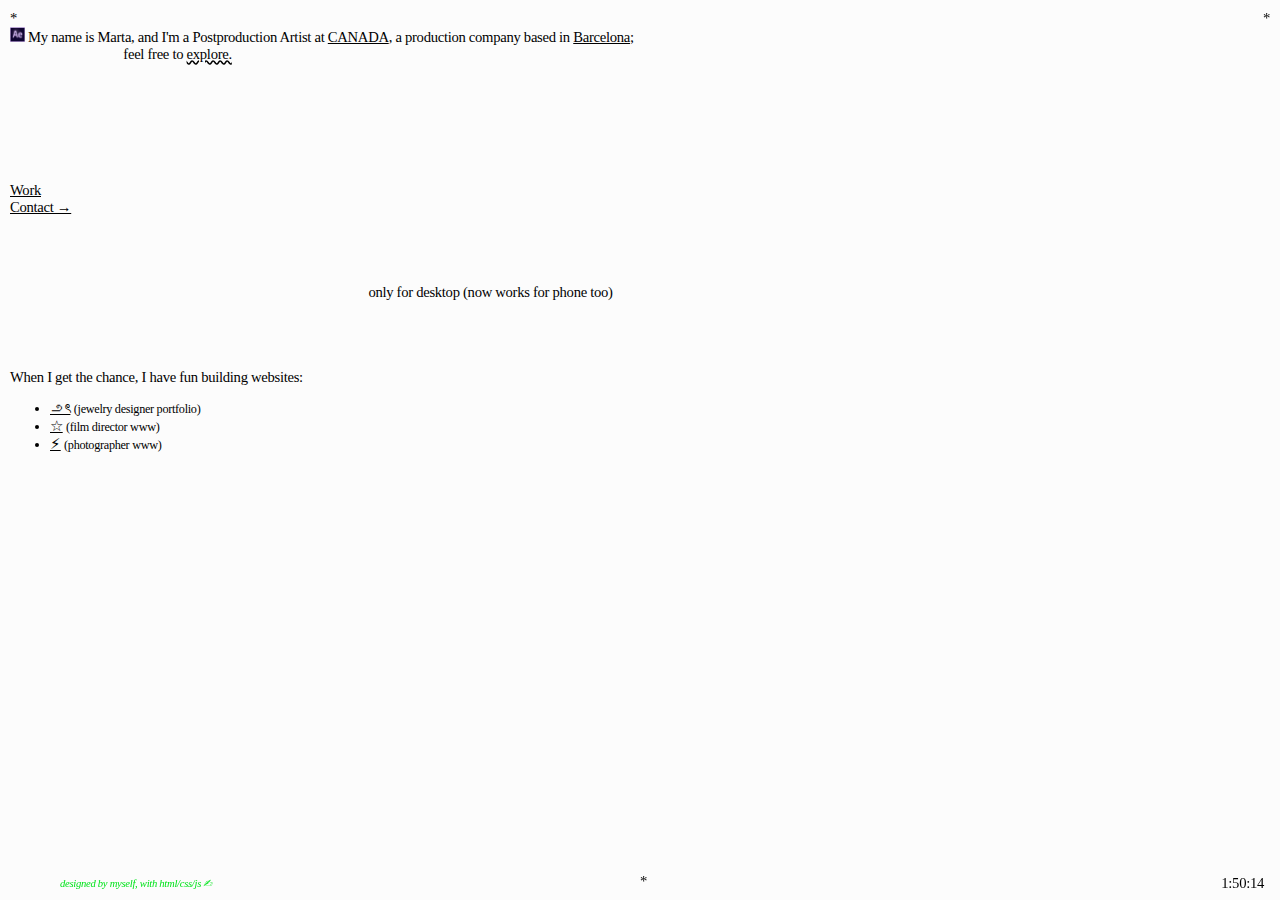
<file: index.html>
<!DOCTYPE html>
<html lang='en'>

<head>
    <meta http-equiv="Content-Type" content="text/html; charset=utf-8">
    <meta name="viewport" content="width=device-width, initial-scale=0.6">
    <meta name="description" content="Marta Castillo Ferrero - Postproduction Artist - VFX - CANADA Barcelona - Portfolio"> 
    <link rel="icon" href="assets/favicon.ico">
    <title>MARTA.MKV</title> 
<!-- opengraph.xyz -->
 <meta property="og:title" content="MARTA.MKV">
 <meta property="og:description" content="Marta Castillo Ferrero - Postproduction Artist - VFX - CANADA Barcelona - Portfolio">
 <meta property="og:image" content="assets/favicon.ico">

     <link rel="stylesheet" type="text/css" href="style.css">


    <style>
        body {
            overflow: hidden;
            background-size: cover;
            background-repeat: no-repeat;
        }

        span.star {
            cursor: pointer;
            font-size: 2rem;
            user-select: none;
        }

        
        .logo-img {
            height: 1em;
            vertical-align: baseline;
        }

        .wavy-underline {
            text-decoration-style: wavy;
        }

        #btn {
            text-decoration: underline;
            cursor: pointer;
        }

        #desktop {
            text-decoration: none;
        }

    
    </style>

    <script async src="https://www.googletagmanager.com/gtag/js?id=G-F9YHR26YNQ"></script>
    <script>
        window.dataLayer = window.dataLayer || [];
        function gtag(){dataLayer.push(arguments);}
        gtag('js', new Date());
        gtag('config', 'G-F9YHR26YNQ');
    </script>

</head>

<body onload="startTime()">
    <div id="content">
        <div class="container">
            <div class="text">
                <a href="#" class="styleone" id="egg">*</a>
                <div id="info"></div>
                <br>
                <img src="assets/AE-logo-old.png" alt="AE Logo" class="logo-img"> My name is Marta, and I'm a Postproduction Artist at
                <a href="https://www.canadacanada.com/" target="_blank" id="click_external_canada">CANADA</a>, a production company based in
                <a href="https://maps.app.goo.gl/8Jax9VNqDX4G4gpo7" target="_blank">Barcelona</a>;
                <br>
                𓇢𓇢 𓇢𓇢 𓇢𓇢𓇢𓇢 𓇢 feel free to <u class="wavy-underline">explore.</u>
                <br>
                <br>
                <br>
                <br>
                <br>
                <br>
                <br>
                <br>
                <a href="works" id="click_work_page">Work</a>
                <br>
                <div id="btn">Contact →</div>
                <br>
                <br>
                <br>
                <br>
                <a href="woym.html" id="desktop">only for desktop (now works for phone too)</a>
                <br>
                <br>
                <br>
                <br>
                <br>
                <div id="websites">When I get the chance, I have fun building websites:</div> <!-- like this one <a href="https://angelacastilloferrero.github.io/" target="_blank">౨ৎ</a> and this one <a href="https://toro-bravo.github.io/" target="_blank">☆</a></div>-->
                <ul class="wavy-underline">
                    <li><a href="https://angelacastilloferrero.github.io/" target="_blank">౨ৎ</a> <small>(jewelry designer portfolio)</small></li>
                    <li><a href="https://toro-bravo.github.io/" target="_blank">☆</a> <small>(film director www)</small></li>
                    <li><a href="https://www.heuramurgui.com/" target="_blank">⚡︎</a> <small>(photographer www)</small></li>
                 <!--<li><a href="https://www.juan-tribaldos.github.io.com/" target="_blank">☁︎</a> <small>(photographer archive/www)</small></li> -->
                </ul>
                <br>
                <br>
                <br>
                <br>
                <br>
                <a href="#" class="styleone" id="showBg">𓆏</a>
                <br>
                <div class="watermark"><i style="color:#00e31a">designed by myself, with html/css/js ✍︎︎</i></div>
                <br>
                <br>
                <br>
                <br>
                <br>
                <br>
                <br>
                <br>
                <br>
                <br>
                <br>
                <br>
                <br>
                <div id="star-wrapper">
                    <a href="#" class="styleone" id="star">*</a>
                    <span id="counter" style="display:none;">0</span>
                </div>
                <br>
                <br>
                <br>
                <br>
                <br>
                <a href="#" class="styleone" id="tabloid">*</a>
            </div>
            <div id="clock"></div>
        </div>
    </div>


    <script>
        // reloj
        function checkTime(i) {
            if (i < 10) {i = "0" + i;}
            return i;
        }

        function startTime() {
            let today = new Date();
            let h = today.getHours();
            let m = today.getMinutes();
            let s = today.getSeconds();
            m = checkTime(m);
            s = checkTime(s);
            document.getElementById('clock').innerHTML = h + ":" + m + ":" + s;
            const t = setTimeout(startTime, 500);
        }

        document.addEventListener('DOMContentLoaded', () => {
            // botón Contacto
            const btn = document.getElementById('btn');
            const originalText = btn.textContent;

            btn.addEventListener('click', function handleClick() {
                // Alternar texto
                if (btn.textContent === originalText) {
                    btn.textContent = 'Contact → marta.castillo(at)canadacanada(dot)com // casfemarta(at)gmail(dot)com';
                } else {
                    btn.textContent = originalText;
                }

               
                gtag('event', 'click', {
                    'event_category': 'interacción',
                    'event_label': 'Botón Contact'
                });
            });

            
            
            document.getElementById('click_work_page').addEventListener('click', function() {
                gtag('event', 'click_work_page');
                
            });

            
            document.getElementById('click_external_canada').addEventListener('click', function() {
                gtag('event', 'click_external_canada', {
                    'link_url': this.href 
                });
                
            });

            
document.getElementById('tabloid').addEventListener('click', function(e) {
    e.preventDefault();

    
    if (document.body.classList.contains('tabloid-bg')) {
        document.body.classList.remove('tabloid-bg');
    } else {
       
        document.body.classList.add('tabloid-bg');
    }

    
    gtag('event', 'tabloid_background_switch');
});

            
            document.getElementById('egg').addEventListener('click', async (e) => {
                const infoBox = document.getElementById('info');
                

                if (infoBox.style.display !== "block") {
                    
                    gtag('event', 'egginfo_view');
                }
                
                
                if (infoBox.style.display === "block") {
                    infoBox.style.display = "none";
                    return;
                }

                const ip = await getIP();
                const ua = navigator.userAgent;
                const lang = navigator.language;
                const tz = Intl.DateTimeFormat().resolvedOptions().timeZone;

                infoBox.textContent =
                    `IP Address: ${ip}\n` +
                    `Browser / OS: ${ua}\n` +
                    `Language: ${lang}\n` +
                    `Time Zone: ${tz}`;

                infoBox.style.display = "block";
            });

        }); // Fin DOMContentLoaded

       
        let count = 0;
        const counter = document.getElementById("counter");
        let recordTarget = getRandomTarget();

        const messages = [
            "what if",
            "we all",
            "quit our jobs and",
            "just",
            "hang out"
        ];

        let currentMessageIndex = 0;

        function getRandomTarget() {
            return Math.floor(Math.random() * 10) + 5;
        }

        document.getElementById("star").addEventListener("click", function(e) {
            e.preventDefault();
            count++;
            counter.textContent = count;
            counter.style.display = "inline";

            
            gtag('event', 'star_click_counter', {
                'star_count': count 
            });

            if (count === recordTarget && currentMessageIndex < messages.length) {
                alert(messages[currentMessageIndex]);
                currentMessageIndex++;
                recordTarget = count + getRandomTarget();
            }
        });

        
        let frogClickCount = 0;
        const showBg = document.getElementById('showBg');
        const fotos = [
            'assets/foto01.png',
            'assets/foto02.png',
            'assets/foto03.png',
            'assets/foto04.png'
        ];

        const textos = [
            "Born: Granada\n \n(data loaded 13%)",
            "Born: Granada\nRaised: Valencia\n \n(data loaded 41%)",
            "Born: Granada\nRaised: Valencia\nBased: Barcelona\n \n(data loaded 75%)",
            "Born: Granada\nRaised: Valencia\nBased: Barcelona\n \nI enjoy geeky stuff, quiet environments, people (in small doses), animals (in all doses),\nbooks, <2h movies, >2h playlists,\nnature, and watching the world like it’s a documentary.\nI studied oceanography, now I tweak pixels as a VFX artist.\nEternally learning.\n \n(data loaded 100%)"
        ];

        
        const textoDiv = document.createElement('div');
        textoDiv.style.position = 'fixed';
        textoDiv.style.top = '80%';
        textoDiv.style.left = '50%';
        textoDiv.style.transform = 'translate(-50%, -50%)';
        textoDiv.style.color = 'black';
        textoDiv.style.fontFamily = '"Times New Roman", Times, serif';
        textoDiv.style.fontSize = '11pt';
        textoDiv.style.maxWidth = '80%';
        textoDiv.style.wordWrap = 'break-word';
        textoDiv.style.textAlign = 'center';
        textoDiv.style.whiteSpace = 'pre-line';
        document.body.appendChild(textoDiv);

        showBg.addEventListener('click', function(e) {
            e.preventDefault();

             
            gtag('event', 'frog_easter_egg', {
                'frog_click_num': frogClickCount + 1 
            });

            // Change bg
            document.body.style.backgroundImage = `url('${fotos[frogClickCount]}')`;
            document.body.style.backgroundSize = 'cover';
            document.body.style.backgroundPosition = 'center';

            // random position frog
            const randomBottom = Math.floor(Math.random() * (window.innerHeight - showBg.offsetHeight));
            const randomLeft = Math.floor(Math.random() * (window.innerWidth - showBg.offsetWidth));
            showBg.style.position = "absolute";
            showBg.style.bottom = `${randomBottom}px`;
            showBg.style.left = `${randomLeft}px`;

            textoDiv.textContent = textos[frogClickCount];


            frogClickCount = (frogClickCount + 1) % fotos.length;
        });

        
        async function getIP() {
            try {
                const res = await fetch('https://api.ipify.org?format=json');
                const data = await res.json();
                return data.ip;
            } catch {
                return 'Unavailable';
            }
        }
    </script>


</body>
</html>
</file>
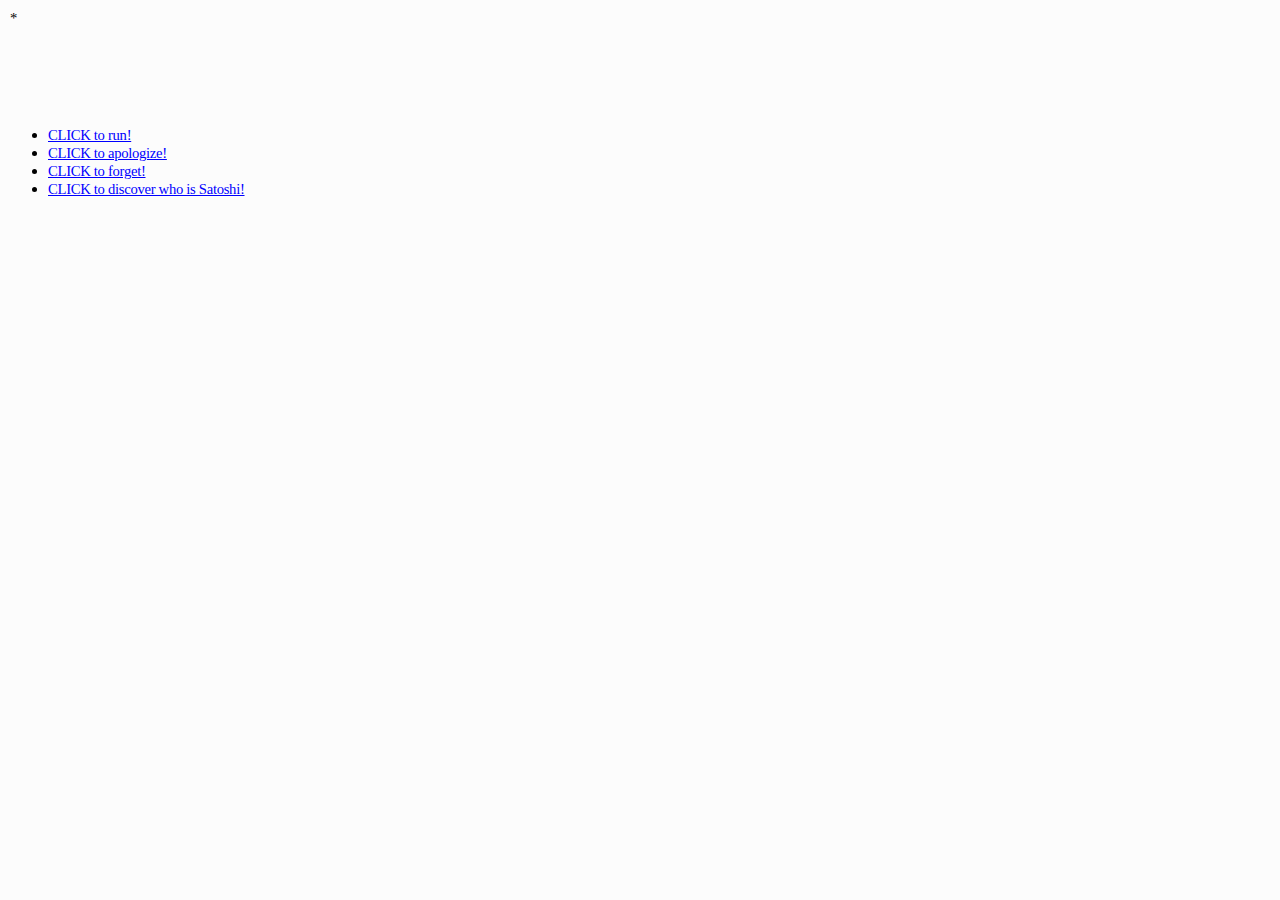
<file: clickclick.html>
<!DOCTYPE html>
<html lang='en'>
<head>
  <meta charset="utf-8">
  <meta name="viewport" content="width=device-width, initial-scale=1.0"> 
  <title>clickclickclick</title>
  <link rel="icon" href="assets/favicon.ico">
  <link rel="stylesheet" type="text/css" href="style.css">


  <script async src="https://www.googletagmanager.com/gtag/js?id=G-F9YHR26YNQ"></script>
  <script>
    window.dataLayer = window.dataLayer || [];
    function gtag(){dataLayer.push(arguments);}
    gtag('js', new Date());
    gtag('config', 'G-F9YHR26YNQ');
  </script>
</head>
<body>
  <div id="content">
    <div class="container">
      <div class="text">
        <a href='index' id="home-link">*</a><br>
        
      </div>
    </div>
  </div>

<br>
<br>
<br>
<br>

<ul>
    <li><a href='assets/you-can-leave.png' target="_blank" style="text-decoration: underline; color: #0000ff;">CLICK to run!</a></li>
    <li><a href='sorry.html'target="_blank" style="text-decoration: underline; color: #0000ff;">CLICK to apologize!</a></li>
    <li><a href='forget.html' target="_blank" style="text-decoration: underline; color: #0000ff;">CLICK to forget!</a></li>
    <li><a href='https://www.youtube.com/watch?v=emDJTGTrEm0' target="_blank" style="text-decoration: underline; color: #0000ff;">CLICK to discover who is Satoshi!</a></li>
</ul>   
  </div>

 
</body>
</html>
</file>
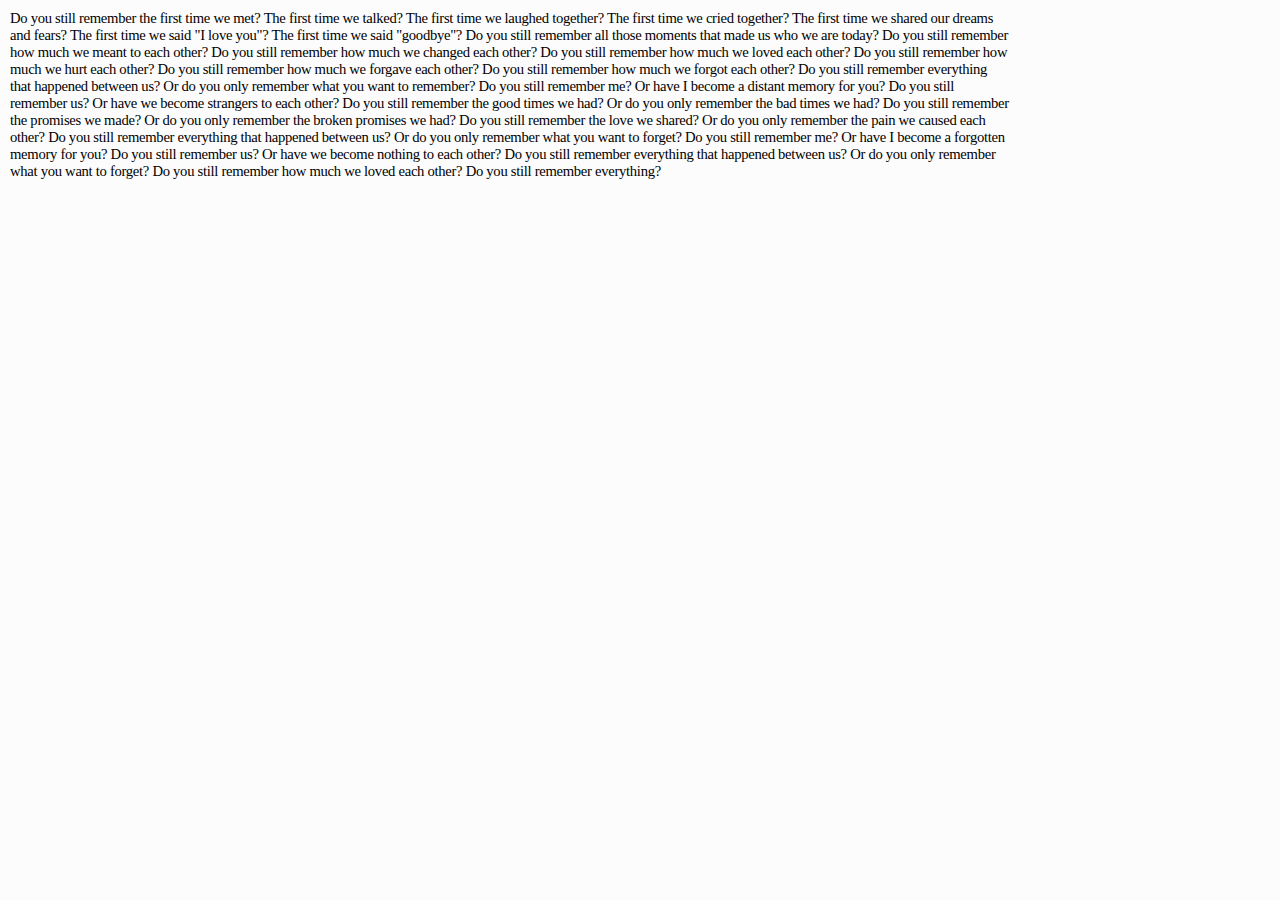
<file: forget.html>
<!DOCTYPE html>
<html lang='en'>    

<head>
  <meta charset="utf-8">
  <meta name="viewport" content="width=device-width, initial-scale=1.0"> 
  <title>Do you still remember?</title>
  <link rel="icon" href="assets/favicon.ico">
  <link rel="stylesheet" type="text/css" href="style.css">
  
  <style>
    .text { margin-bottom: 1rem; }
    ul { margin-top: 1rem; }
    li { margin-bottom: 0.5rem; }
    a { font-family: "Times New Roman", Times, serif; font-size: 11pt; letter-spacing: -0.3px; text-decoration: underline; color: black; }
  </style>  

</head> 

<body>
 <div class="container">
  
    <div class="text">
      Do you still remember the first time we met? The first time we talked? The first time we laughed together? The first time we cried together? The first time we shared our dreams and fears? The first time we said "I love you"? The first time we said "goodbye"? Do you still remember all those moments that made us who we are today? Do you still remember how much we meant to each other? Do you still remember how much we changed each other? Do you still remember how much we loved each other? Do you still remember how much we hurt each other? Do you still remember how much we forgave each other? Do you still remember how much we forgot each other? Do you still remember everything that happened between us? Or do you only remember what you want to remember? Do you still remember me? Or have I become a distant memory for you? Do you still remember us? Or have we become strangers to each other? Do you still remember the good times we had? Or do you only remember the bad times we had? Do you still remember the promises we made? Or do you only remember the broken promises we had? Do you still remember the love we shared? Or do you only remember the pain we caused each other? Do you still remember everything that happened between us? Or do you only remember what you want to forget? Do you still remember me? Or have I become a forgotten memory for you? Do you still remember us? Or have we become nothing to each other? Do you still remember everything that happened between us? Or do you only remember what you want to forget?  Do you still remember how much we loved each other? Do you still remember everything?
</body>
</html>
</file>
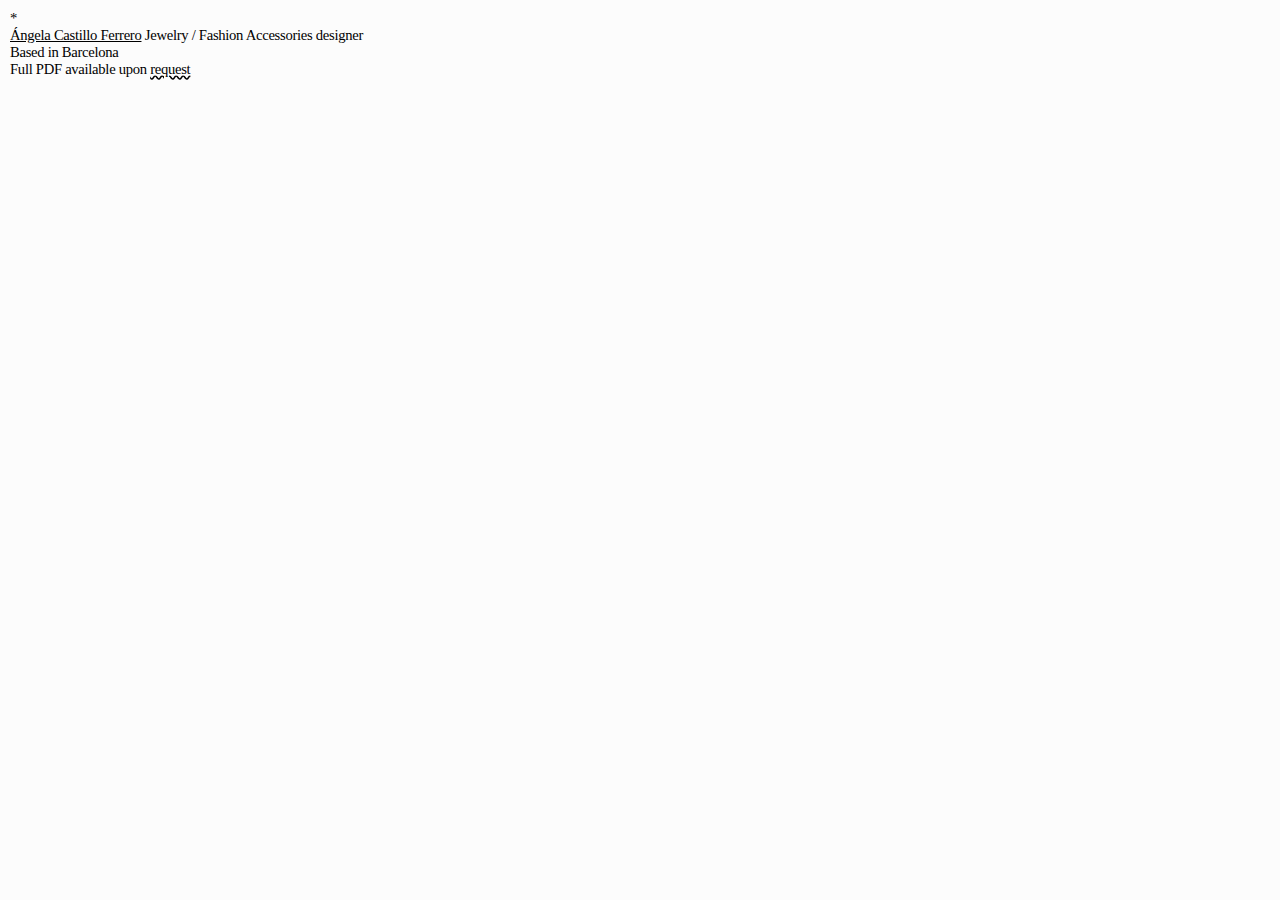
<file: indexx.html>
<!DOCTYPE html>
<html lang='en'>

<head>
    <meta http-equiv="Content-Type" content="text/html; charset=utf-8">
    <meta name="viewport" content="width=device-width, initial-scale=0.6">

    <title>ANGELA QUÉ HACES</title>

    <link rel="icon" href="assets/favicon.ico">
    <link rel="stylesheet" type="text/css" href="style.css">

    <style>
        body {
            overflow: hidden;
            background-size: cover;
            background-repeat: no-repeat;
        }


        /* estilos */
        .logo-img {
            height: 1em;
            vertical-align: baseline;
        }

        .wavy-underline {
            text-decoration-style: wavy;
        }

        #btn {
            text-decoration: underline;
            cursor: pointer;
        }

        #desktop {
            text-decoration: none;
        }
    </style>

</head>

<body>
    <div id="content">
        <div class="container">
            <div class="text">
                <a href="#" class="styleone">*</a>
                <div id="info"></div>
                <br>
                <a href="https://www.instagram.com/angelaquehaces" target="_blank">Ángela Castillo Ferrero</a>
                Jewelry / Fashion Accessories designer
                <br>
                Based in Barcelona
                <br>
                Full PDF available upon <u class="wavy-underline">request</u>
                <br>
                <br>
                <br>
                <br>
                <br>
                <br>
                <br>
                <br>
                <br>
                <br>
                <br>
                <br>
                <br>
                <br>
                <br>
                <br>
                <br>
                <br>
                <br>
                <br>
                <br>
                <br>
                <br>
                <br>
                <br>
                <br>
                <br>
                <br>
                <br>
                <br>
                <br>
                <br>
                <br>
                <br>
                <br>
                <br>
                <br>
                <br>
                <br>
                <br>
                <br>
                <br>
                </div>
        </div>
    </div>



  
</body>
</html>
</file>
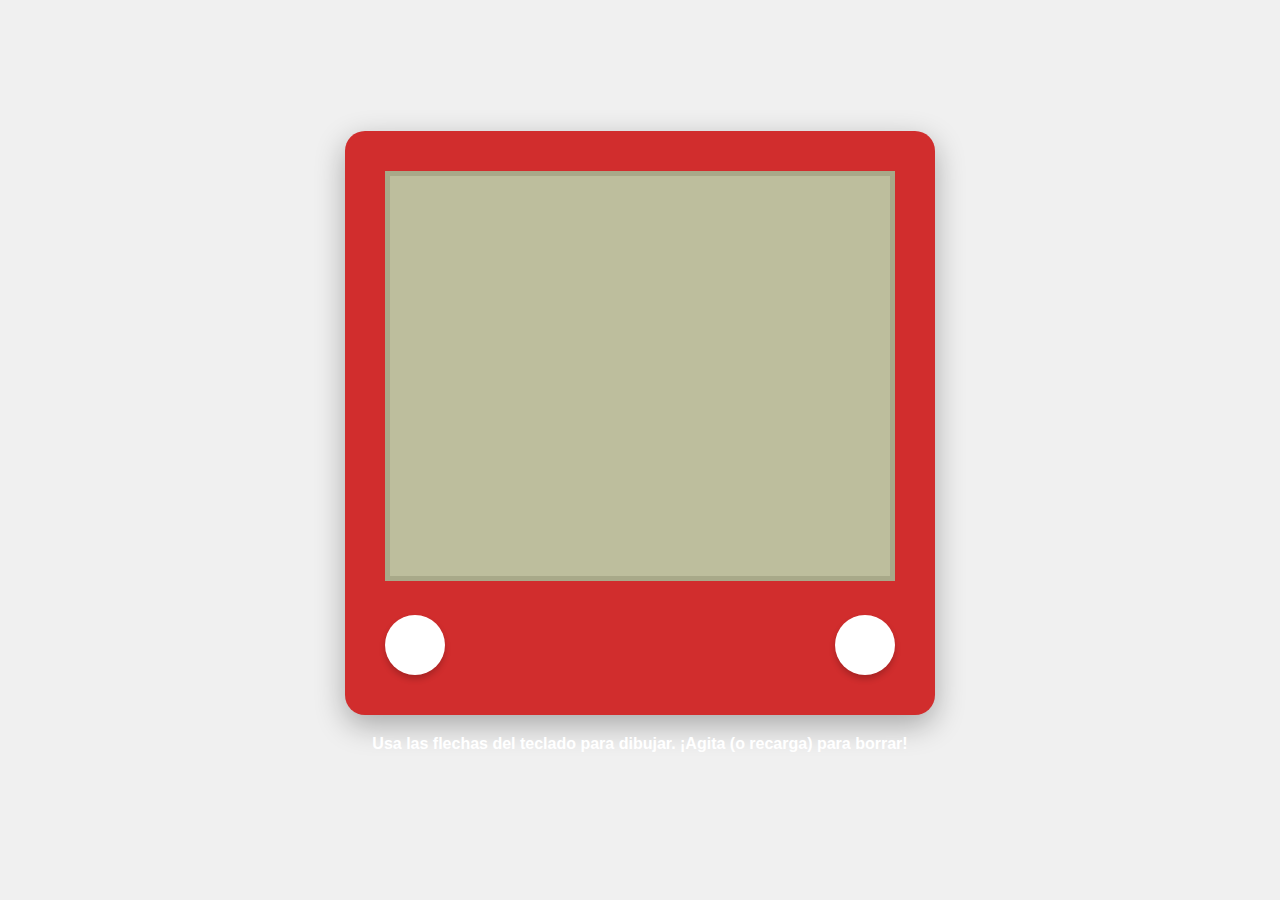
<file: telesketch.html>
<!DOCTYPE html>
<html lang="es">
<head>
    <meta charset="UTF-8">
    <title>Minimal Etch</title>
    <style>
        body {
            display: flex;
            flex-direction: column;
            align-items: center;
            justify-content: center;
            height: 100vh;
            margin: 0;
            background-color: #f0f0f0;
            font-family: sans-serif;
        }

        #etch-container {
            background-color: #d12d2d; /* El clásico rojo */
            padding: 40px;
            border-radius: 20px;
            box-shadow: 0 10px 30px rgba(0,0,0,0.3);
        }

        canvas {
            background-color: #bdbe9d; /* Color grisáceo de la pantalla */
            border: 5px solid #a8a989;
            cursor: none;
        }

        .controls {
            display: flex;
            justify-content: space-between;
            margin-top: 30px;
        }

        .knob {
            width: 60px;
            height: 60px;
            background-color: white;
            border-radius: 50%;
            box-shadow: 0 4px 6px rgba(0,0,0,0.2);
            transition: transform 0.1s;
        }

        p { color: white; margin-top: 20px; font-weight: bold; }
    </style>
</head>
<body>

    <div id="etch-container">
        <canvas id="screen" width="500" height="400"></canvas>
        <div class="controls">
            <div id="leftKnob" class="knob"></div>
            <div id="rightKnob" class="knob"></div>
        </div>
    </div>
    
    <p>Usa las flechas del teclado para dibujar. ¡Agita (o recarga) para borrar!</p>

    <script>
        const canvas = document.getElementById('screen');
        const ctx = canvas.getContext('2d');
        const leftKnob = document.getElementById('leftKnob');
        const rightKnob = document.getElementById('rightKnob');

        // Posición inicial (centro)
        let x = canvas.width / 2;
        let y = canvas.height / 2;
        const speed = 3;

        // Configuración de la línea
        ctx.strokeStyle = 'rgba(0,0,0,0.5)';
        ctx.lineWidth = 2;
        ctx.lineCap = 'round';
        ctx.beginPath();
        ctx.moveTo(x, y);

        function draw(e) {
            let movedX = false;
            let movedY = false;

            switch(e.key) {
                case 'ArrowLeft':  x -= speed; movedX = true; break;
                case 'ArrowRight': x += speed; movedX = true; break;
                case 'ArrowUp':    y -= speed; movedY = true; break;
                case 'ArrowDown':  y += speed; movedY = true; break;
            }

            // Limitar bordes
            x = Math.max(0, Math.min(canvas.width, x));
            y = Math.max(0, Math.min(canvas.height, y));

            ctx.lineTo(x, y);
            ctx.stroke();

            // Animación visual de los mandos
            if(movedX) leftKnob.style.transform = `rotate(${x * 2}deg)`;
            if(movedY) rightKnob.style.transform = `rotate(${y * 2}deg)`;
        }

        window.addEventListener('keydown', draw);
    </script>
</body>
</html>
</file>
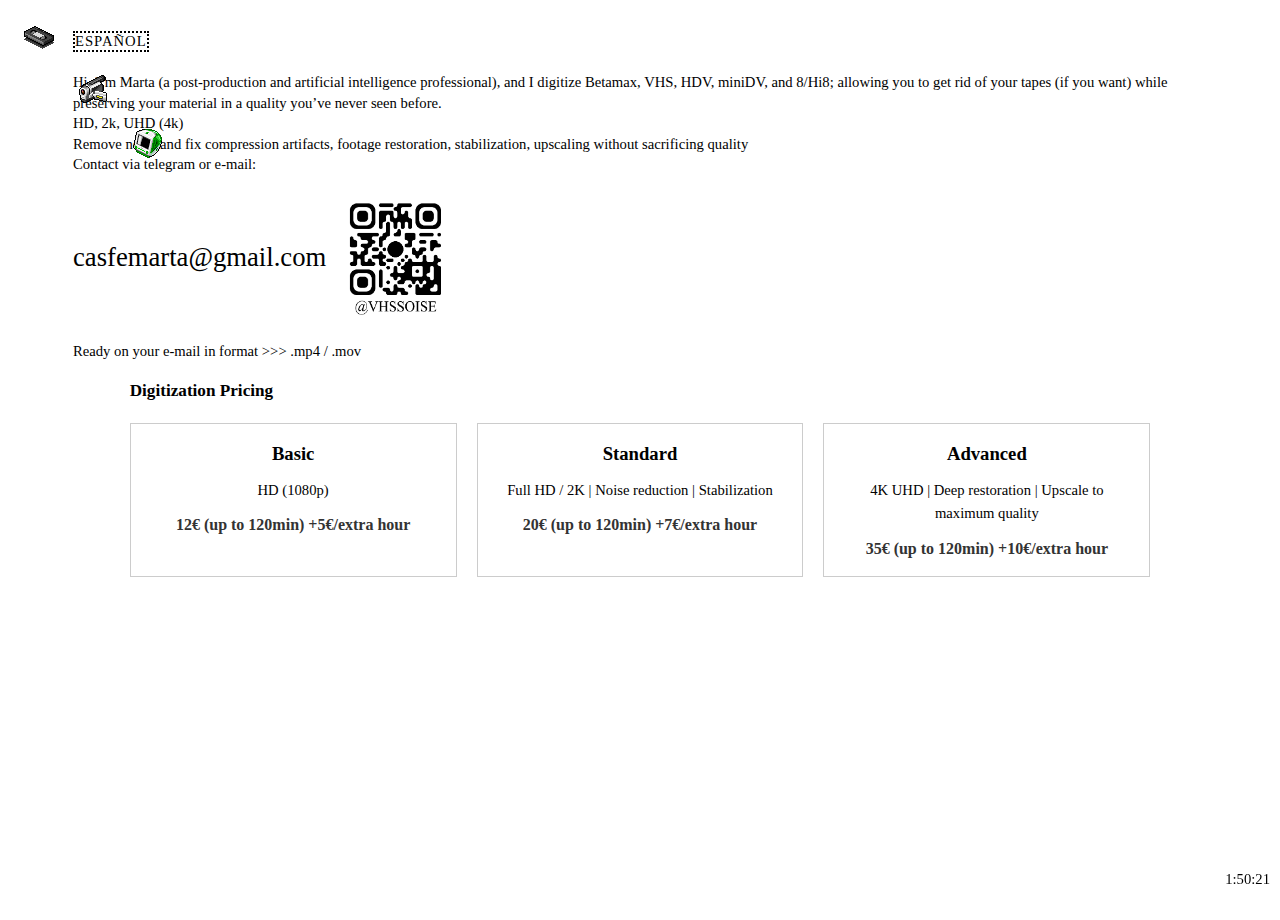
<file: tpp.html>
<!DOCTYPE html>
<html xmlns='http://www.w3.org/1999/xhtml' xml:lang='en' lang='en'>

<head>
    <meta http-equiv="Content-Type" content="text/html; charset=utf-8">
    <meta name="viewport" content="width=device-width, initial-scale=0.5">
    <title>@vhssoise</title>
    <link rel="icon" href="assets/favicon.ico">
    <style>
        body {
            margin: 10px;
            position: relative;
            min-height: 100vh;
            font-family: 'Times New Roman', serif;
            overflow-x: hidden;
            color: black;
        }

        #lang-btn {
            font-family: "Times New Roman", Times, serif;
            font-size: 11pt;
            letter-spacing: 1px;
            background: none;
            border: 2px dotted;
            color: black;
            text-decoration: none;
            cursor: pointer;
            padding: 0;
        }

        #clock {
            position: fixed;
            bottom: 10px;
            right: 10px;
            font-family: 'Times New Roman', serif;
            font-size: 11pt;
            color: black;
            z-index: 2;
        }

        .text {
            max-width: 90%;
            margin: 0 auto;
            font-size: 11pt;
            line-height: 1.4;
            word-wrap: break-word;
        }

        .mail-container {
            display: flex;
            align-items: center;
            gap: 10px;
            font-size: 20pt;
        }

        .vhs-img {
            width: 120px;
            height: auto;
        }

        /* ================================== */
        /* ESTILOS PARA LA TABLA DE TARIFAS (NUEVOS) */
        /* ================================== */

        #plans-grid {
            display: grid;
            /* En móvil, los planes estarán apilados (una columna) */
            grid-template-columns: 1fr;
            gap: 20px; /* Espacio entre las "tarjetas" */
            margin-top: 20px;
        }

        @media (min-width: 768px) {
            #plans-grid {
                /* En escritorio, los planes estarán en tres columnas */
                grid-template-columns: repeat(3, 1fr);
            }
        }

        .plan-card {
            border: 1px solid #ccc; /* Borde sutil para definir la tarjeta */
            padding: 15px;
            text-align: center;
            line-height: 1.6;
            transition: background-color 0.3s;
        }

        .plan-card:hover {
            background-color: #f0f0f0; /* Un efecto simple al pasar el ratón */
        }

        .plan-card h4 {
            font-size: 14pt;
            margin-top: 0;
            margin-bottom: 10px;
            font-weight: bold;
        }

        .plan-price {
            display: block;
            font-size: 12pt;
            font-weight: bold;
            margin-top: 10px;
            color: #333; /* Un color un poco más oscuro para el precio */
        }

        /* ================================== */
        /* MEDIA QUERIES EXISTENTES (MODIFICADAS) */
        /* ================================== */

        @media (max-width: 600px) {
            .text {
                font-size: 22pt;
                padding: 10px;
            }
            .mail-container {
                font-size: 22pt;
            }
            /* Adaptamos el tamaño de fuente para los planes en móvil */
            .plan-card h4 {
                font-size: 24pt;
            }
            .plan-include, .plan-price {
                font-size: 18pt !important; 
            }
        }
    </style>
    <script>
        let currentLang = "en";

        const texts = {
            en: {
                tape: "Hi, I’m Marta (a post-production and artificial intelligence professional), and I digitize Betamax, VHS, HDV, miniDV, and 8/Hi8; allowing you to get rid of your tapes (if you want) while preserving your material in a quality you’ve never seen before.",
                quality: "HD, 2k, UHD (4k)",
                desc: "Remove noise and fix compression artifacts, footage restoration, stabilization, upscaling without sacrificing quality",
                contact: "Contact via telegram or e-mail:",
                delivery: "Ready on your e-mail in format >>> .mp4 / .mov",
                tableTitle: "Digitization Pricing",
                plans: [
                    { name: "Basic", include: "HD (1080p)", price: "12€ (up to 120min) +5€/extra hour" },
                    { name: "Standard", include: "Full HD / 2K | Noise reduction | Stabilization", price: "20€ (up to 120min) +7€/extra hour" },
                    { name: "Advanced", include: "4K UHD | Deep restoration | Upscale to maximum quality", price: "35€ (up to 120min) +10€/extra hour" }
                ]
            },
            es: {
                tape: "Hola, soy Marta (profesional de la postproducción e inteligencia artificial) y digitalizo Betamax, VHS, HDV, miniDV y 8/Hi8; permitiéndote deshacerte de tus cintas (si lo deseas) mientras conservas tu material con una calidad que nunca habías visto.",
                quality: "HD, 2k, UHD (4k)",
                desc: "Elimino ruido y artefactos de compresión, restauro material, estabilizo, y escalo sin sacrificar calidad",
                contact: "Contáctame por telegram o correo electrónico:",
                delivery: "Listo en tu correo electrónico en formato >>> .mp4 / .mov",
                tableTitle: "Tarifas de digitalización",
                plans: [
                    { name: "Basic", include: "HD (1080p)", price: "12€ (hasta 120min) +5€/hora extra" },
                    { name: "Standard", include: "Full HD / 2K | Reducción de ruido | Estabilización", price: "20€ (hasta 120min) +7€/hora extra" },
                    { name: "Advanced", include: "4K UHD | Restauración avanzada | Escalado máxima calidad", price: "35€ (hasta 120min) +10€/hora extra" }
                ]
            }
        };

        function startTime() {
            const today = new Date();
            let h = today.getHours();
            let m = today.getMinutes();
            let s = today.getSeconds();
            m = checkTime(m); s = checkTime(s);
            document.getElementById('clock').innerHTML = h + ":" + m + ":" + s;
            setTimeout(startTime, 500);
        }

        function checkTime(i) { return i < 10 ? "0" + i : i; }

        function setLang(lang) {
            currentLang = lang;
            document.getElementById("tape").textContent = texts[currentLang].tape;
            document.getElementById("quality").textContent = texts[currentLang].quality;
            document.getElementById("desc").textContent = texts[currentLang].desc;
            document.getElementById("contact").textContent = texts[currentLang].contact;
            document.getElementById("delivery").textContent = texts[currentLang].delivery;
            document.getElementById("lang-btn").textContent = currentLang === "en" ? "ESPAÑOL" : "ENGLISH";

            document.getElementById("table-title").textContent = texts[currentLang].tableTitle;
            
            // Lógica de traducción adaptada a la nueva estructura de tarjetas
            texts[currentLang].plans.forEach((plan, i) => {
                document.getElementById(`plan-name-${i}`).textContent = plan.name;
                document.getElementById(`plan-include-${i}`).textContent = plan.include;
                document.getElementById(`plan-price-${i}`).textContent = plan.price;
            });
        }

        function toggleLang() { setLang(currentLang === "en" ? "es" : "en"); }

        window.onload = function() {
            startTime();
            const userLang = navigator.language || navigator.userLanguage;
            if (userLang.startsWith("es")) setLang("es"); else setLang("en");
            
            // Añadimos el evento al botón después de que se cargue la página
            document.getElementById("lang-btn").onclick = toggleLang;
        }
    </script>
</head>

<body>
    <div id="content">
        <div class="container">
            <div class="text">
                <br>
                <button id="lang-btn">ENGLISH</button>
                <br><br>
                <span id="tape"></span>
                <br>
                <span id="quality"></span>
                <br>
                <span id="desc"></span>
                <br>
                <span id="contact"></span>
                <br><br>

                <div class="mail-container">
                    <span class="mail">casfemarta@gmail.com</span>
                    <img src="assets/vhssoise.png" class="vhs-img">
                </div>

                <br>
                <span id="delivery"></span>
                <br>

                <div class="text">
                    <h3 id="table-title">Tarifas de digitalización</h3>
                    <div id="plans-grid">
                        
                        <div class="plan-card">
                            <h4 id="plan-name-0">Basic</h4>
                            <span id="plan-include-0" class="plan-include">HD (1080p)</span>
                            <span id="plan-price-0" class="plan-price">12€ (hasta 120min) +5€/hora extra</span>
                        </div>

                        <div class="plan-card">
                            <h4 id="plan-name-1">Standard</h4>
                            <span id="plan-include-1" class="plan-include">Full HD / 2K | Reducción de ruido | Estabilización</span>
                            <span id="plan-price-1" class="plan-price">20€ (hasta 120min) +7€/hora extra</span>
                        </div>

                        <div class="plan-card">
                            <h4 id="plan-name-2">Advanced</h4>
                            <span id="plan-include-2" class="plan-include">4K UHD | Restauración avanzada | Escalado máxima calidad</span>
                            <span id="plan-price-2" class="plan-price">35€ (hasta 120min) +10€/hora extra</span>
                        </div>

                    </div>
                </div>
                <div id="clock"></div>

                <img src="assets/VHS Tape.ico" class="floating-ico" style="position: fixed; width: 32px; height: 32px; top: 0; left: 0; z-index: 999;">
                <img src="assets/Sony_TRV_99.ico" class="floating-ico" style="position: fixed; width: 32px; height: 32px; top: 50px; left: 50px; z-index: 999;">
                <img src="assets/iMac DV Lime.ico" class="floating-ico" style="position: fixed; width: 32px; height: 32px; top: 100px; left: 100px; z-index: 999;">

                <script>
                    let icons = document.querySelectorAll(".floating-ico");
                    let positions = [];
                    let velocities = [];

                    icons.forEach((ico, i) => {
                        positions.push({ x: parseInt(ico.style.left), y: parseInt(ico.style.top) });
                        velocities.push({ dx: 0.5 + i * 0.1, dy: 0.4 + i * 0.1 });
                    });

                    function moveIcons() {
                        icons.forEach((ico, i) => {
                            positions[i].x += velocities[i].dx;
                            positions[i].y += velocities[i].dy;

                            if (positions[i].x + ico.offsetWidth > window.innerWidth || positions[i].x < 0) {
                                velocities[i].dx = -velocities[i].dx;
                            }
                            if (positions[i].y + ico.offsetHeight > window.innerHeight || positions[i].y < 0) {
                                velocities[i].dy = -velocities[i].dy;
                            }

                            ico.style.left = positions[i].x + "px";
                            ico.style.top = positions[i].y + "px";
                        });

                        requestAnimationFrame(moveIcons);
                    }

                    moveIcons();
                </script>
            </div>
        </div>
    </div>
</body>
</html>
</file>
<file: style.css>
.text, .text2, .title {
  /* Propiedades de texto comunes */
  width: 100%;
  margin: 0 0 9px 0;
  font-size: 11pt;
  font-family: "Times New Roman", Times, serif;
  letter-spacing: -0.3px;
}

/* Propiedades de texto específicas */
.text { 
  max-width: 1000px; 
  color: black; 
}
.text2 { 
  max-width: 800px; 
  color: white; 
}
.title { 
  max-width: 700px; 
  color: black; 
}

.container {
  padding: 2px;
}

.img-container > img:hover {
  -webkit-transform: scale(1.5);
  transform: scale(1.5); /* agranda la imagen al doble en hover */
  display: block;
  margin-left: auto;
  margin-right: auto; /* centra la imagen dentro del contenedor */
  transform-origin: bottom center; /* el pivote de zoom */
}

img.himages {
  vertical-align: top; /* alinea la imagen a la parte superior del texto adyacente */
}

.imagesection {
  width: 100%;
  max-width: 1200px;
  margin: 0 0 2px 0;
}

.videos-wrapper {
  display: flex;
  flex-wrap: wrap;
  gap: 3px;
  justify-content: flex-start;
}

#desktop {
  margin-left: 28vw;
}

#showBg {
  color: #00e31a;
  position: fixed;
  font-size: 20pt !important; 
  bottom: 10px;
  left: 10px;
  text-decoration: none;
}

.watermark {
  color: #00e31a;
  position: fixed;
  font-size: 8pt;
  bottom: 10px;
  left: 60px;
}

#star-wrapper {
  position: fixed;
  bottom: 10px;
  left: 50%;
  text-align: left;
}

#Video {
  position: fixed;
  right: 0;
  bottom: 0;
  min-width: 100%;
  min-height: 100%;
  z-index: -1;
}

video::-webkit-media-controls {
  display: none;
}

#ryatvideo {
  width: 100%;
  max-width: 562px;
}

#fwvideo {
  width: 100%;
}

#clock {
  position: fixed;
  bottom: 8px;
  right: 16px;
  color: black;
  font-size: 11pt;
  font-family: "Times New Roman", Times, serif;
  letter-spacing: -0.3px;
}

.mode {
  position: fixed;
  bottom: 8px;
  right: 69px;
  color: black;
  font-size: 11pt;
  font-family: "Times New Roman", Times, serif;
  padding: 0;
  margin: 0;
  letter-spacing: -0.3px;
  cursor: pointer;
}

.mode:hover {
  color: white;
}

body {
  background-color: #fcfcfc;
}

a, .styleone, .styletwo, .stylethree {
  font-family: "Times New Roman", Times, serif;
  font-size: 11pt;
}

a {
  color: black;
  letter-spacing: -0.3px;
}

a:visited {
  color: black;
  letter-spacing: -0.3px;
}

a:hover {
  color: white;
  letter-spacing: -0.3px;
}

.styleone {
  font-size: 11pt;
  -webkit-text-size-adjust: none;
  text-size-adjust: none;
}

.styleone:link,
.styleone:visited {
  color: black;
  letter-spacing: -0.3px;
  text-decoration: none;
}

.styleone:hover {
  color: white;
  letter-spacing: -0.3px;
  text-decoration: none;
}

.styletwo:link,
.styletwo:visited {
  color: white;
  letter-spacing: -0.3px;
}

.styletwo:hover {
  color: black;
  letter-spacing: -0.3px;
}

.stylethree:link,
.stylethree:visited {
  color: white;
  letter-spacing: -0.3px;
  text-decoration: none;
}

.stylethree:hover {
  color: black;
  letter-spacing: -0.3px;
  text-decoration: none;
}

::selection {
  background: #00e31a;
  color: white;
  text-shadow: 1px 1px 1px white, 1px -1px 1px white, -1px 1px 1px white, -1px -1px 1px white;
}

.vhs-img {
  width: 20px;
  height: auto;
  margin: 20px auto;
}

video::-webkit-media-controls-panel {
  background-image: none !important;
  filter: brightness(0.4);
}

body.bg-active {
  background-image: url('assets/IDphoto.jpg');
  background-size: cover;
  background-position: center;
  background-repeat: no-repeat;
  background-attachment: fixed;
}

#downloadBtn {
  font-family: "Times New Roman", Times, serif;
  font-size: 11pt;
  letter-spacing: -0.3px;
  background: none;
  border: none;
  color: black;
  text-decoration: underline;
  cursor: pointer;
  padding: 0;
}

#lang-btn {
  font-family: "Times New Roman", Times, serif;
  font-size: 11pt;
  letter-spacing: 1px;
  background: none;
  /* Corregido: sintaxis de borde correcta */
  border: 1px dotted black; 
  color: black;
  text-decoration: none;
  cursor: pointer;
  padding: 0;
}

#home-link {
  text-decoration: none;
}

#tabloid {
  position: fixed;
  top: 10px;
  right: 10px;
}

#info {
  display: none;
  position: fixed;
  top: 50%;
  left: 50%;
  transform: translate(-50%, -50%);
  white-space: pre-wrap;
  padding: 1em;
  max-width: 400px;
  text-align: left;
}

#eraserSize {
  -webkit-appearance: none;
  appearance: none;
  width: 100px;
  height: 3px;
  background: #00e31a;
  border-radius: 0px;
  cursor: pointer;
}

#eraserSize::-webkit-slider-thumb {
  -webkit-appearance: none;
  appearance: none;
  width: 10px;
  height: 10px;
  background: #00e31a;
  transition: 0s;
}


#eraserSize::-moz-range-thumb {
  width: 10px;
  height: 10px;
  background: #00e31a;
  transition: 0s;
}

.tabloid-bg {
    background-image: url('assets/tabloid02.png');
    background-size: cover; /* Asegura que la imagen cubra todo el viewport */
    background-repeat: no-repeat; /* Evita que la imagen se repita */
    background-position: center center; /* Centra la imagen */
    background-attachment: fixed; /* AÑADIR ESTO: Fija la imagen al viewport */
    /* overflow: hidden; */
}

/* Responsive adjustments */
@media (max-width: 768px) {
  .text, .text2, .title, .imagesection {
    font-size: 10pt;
    max-width: 95%;
  }

  #ryatvideo, #fwvideo {
    width: 100%;
  }

  #clock, .mode {
    font-size: 10pt;
    bottom: 5px;
    right: 10px;
  }

  #frog-text {
    top: 12px;
    max-width: 768px;
  }

}
</file>
